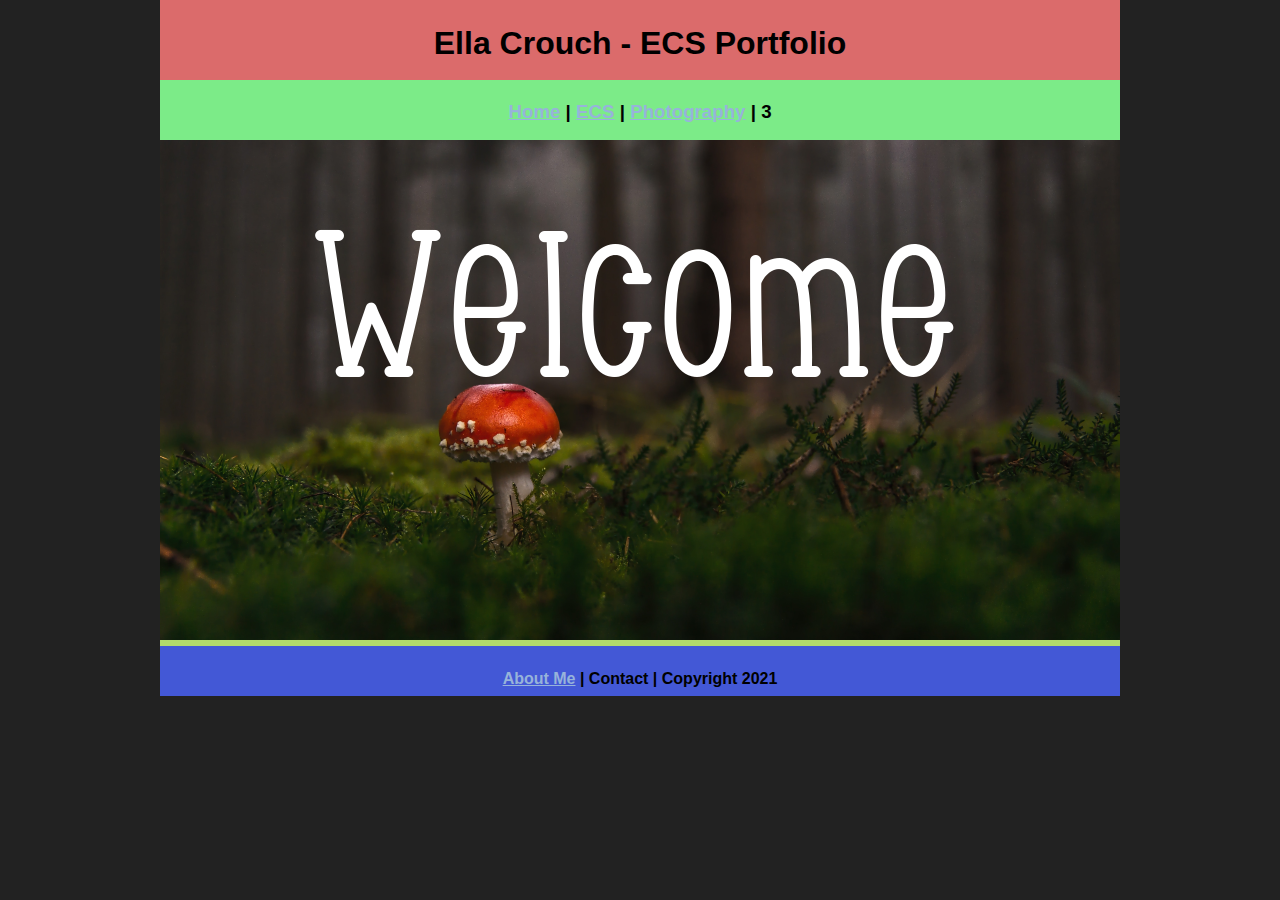
<file: index.html>
<!DOCTYPE html>
<html class="homePage">
<head>
	<!-- This is a comment! Text here will be ignored by the browser. -->
	<meta charset="UTF-8">
	<title>Ella Crouch - Portfolio</title>
	<link href="myCSS.css" rel="stylesheet" type="text/css">
</head>
<body>
<div class="container">
  <div class="header">
  	<h1>Ella Crouch - ECS Portfolio</h1>
  </div>
  <div class="nav">
    <h3><a href="index.html">Home</a> | <a href="ecs/index.html">ECS</a> | <a href="photography/index.html">Photography</a> | 3</h3>
  </div>
<div class="content">
    <img src="images/Welcome.png" alt="Welcome" width="960" height="500">
</div>
  <div class="footer">
    <h4><a href="aboutme.html">About Me</a> | Contact | Copyright 2021</h4>
  </div>
</div>
</body>
</html>
</file>
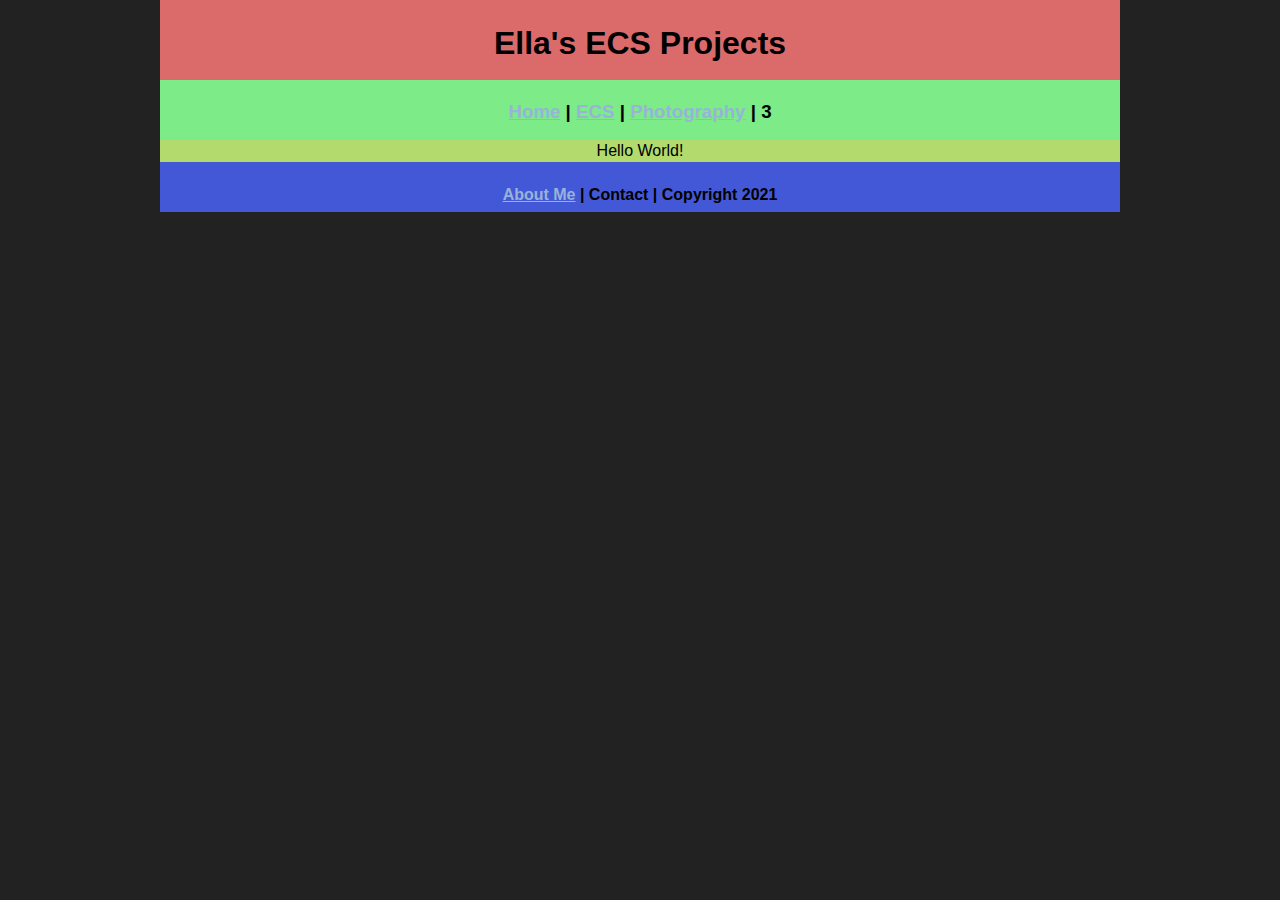
<file: ecs/index.html>
<!DOCTYPE html>
<html class="homePage">
<head>
	<!-- This is a comment! Text here will be ignored by the browser. -->
	<meta charset="UTF-8">
	<title>Ella's ECS Projects</title>
	<link href="../myCSS.css" rel="stylesheet" type="text/css">
</head>
<body>
<div class="container">
  <div class="header">
  	<h1>Ella's ECS Projects</h1>
  </div>
  <div class="nav">
    <h3><a href="../index.html">Home</a> | <a href="index.html">ECS</a> | <a href="../photography/index.html">Photography</a> | 3</h3>
  </div>
  <div class="content">Hello World!</div>
  <div class="footer">
    <h4><a href="../aboutme.html">About Me</a> | Contact | Copyright 2021</h4>
  </div>
</div>
</body>
</html>
</file>
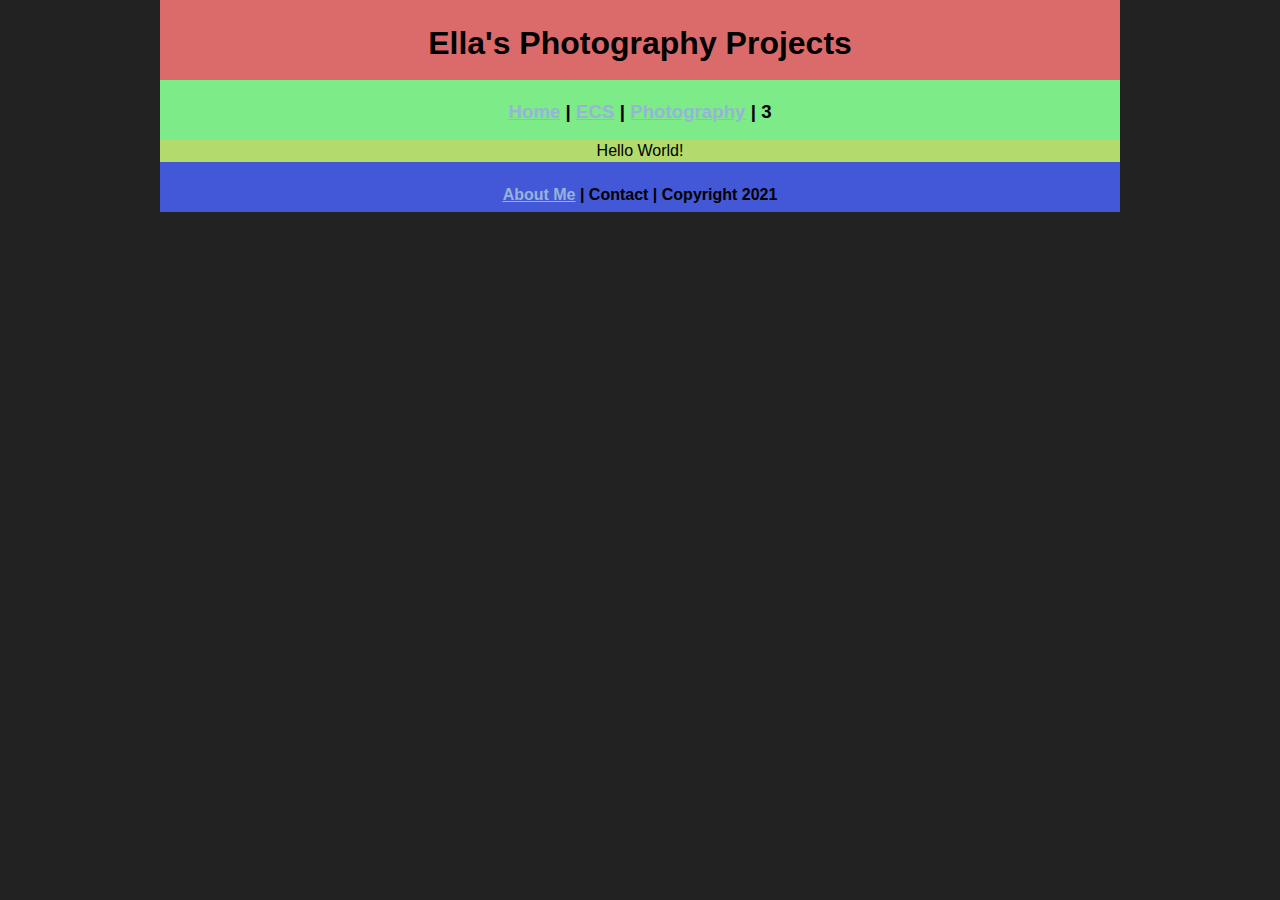
<file: photography/index.html>
<!DOCTYPE html>
<html class="homePage">
<head>
	<!-- This is a comment! Text here will be ignored by the browser. -->
	<meta charset="UTF-8">
	<title>Ella's Photography Projects</title>
	<link href="../myCSS.css" rel="stylesheet" type="text/css">
</head>
<body>
<div class="container">
  <div class="header">
  	<h1>Ella's Photography Projects</h1>
  </div>
  <div class="nav">
    <h3><a href="../index.html">Home</a> | <a href="../ecs/index.html">ECS</a> | <a href="index.html">Photography</a> | 3</h3>
  </div>
  <div class="content">Hello World!</div>
  <div class="footer">
    <h4><a href="../aboutme.html">About Me</a> | Contact | Copyright 2021</h4>
  </div>
</div>
</body>
</html>
</file>
<file: myCSS.css>
@charset "UTF-8";
/* This is a comment! Text here will be ignored by the browser. */
body {
	margin: 0 auto;
	font: 100%/1.4 Verdana, Arial, Helvetica, sans-serif;
}
.homePage {
	background: #222222;
}
.container {
	width: 960px;
	margin: 0 auto;
}
.header {
	background: #DB6B6B;
	text-align: center;
	margin: 0px;
	padding: 5;
	float: left;
	width: 100%;
	height: 80px;
	
}
.nav {
	background: #7CEB88;
	margin: 0px;
	padding: 5;
	float: left;
	width: 100%;
	height: 60px;
	text-align: center;
}
.content {
	background: #B2DA6C;
	margin: 0px;
	float: left;
	width: 100%;
	text-align: center;
}
a:link {
     color: #97B3DA;
}
a:visited {
     color: #7292DA;
}
a:hover, a:active, a:focus { 
     text-decoration: underline, bold;
}
.footer {
	background: #4358D6;
	margin: 0px;
	float: left;
	width: 100%;
	height: 50px;
	text-align: center;
}
</file>
